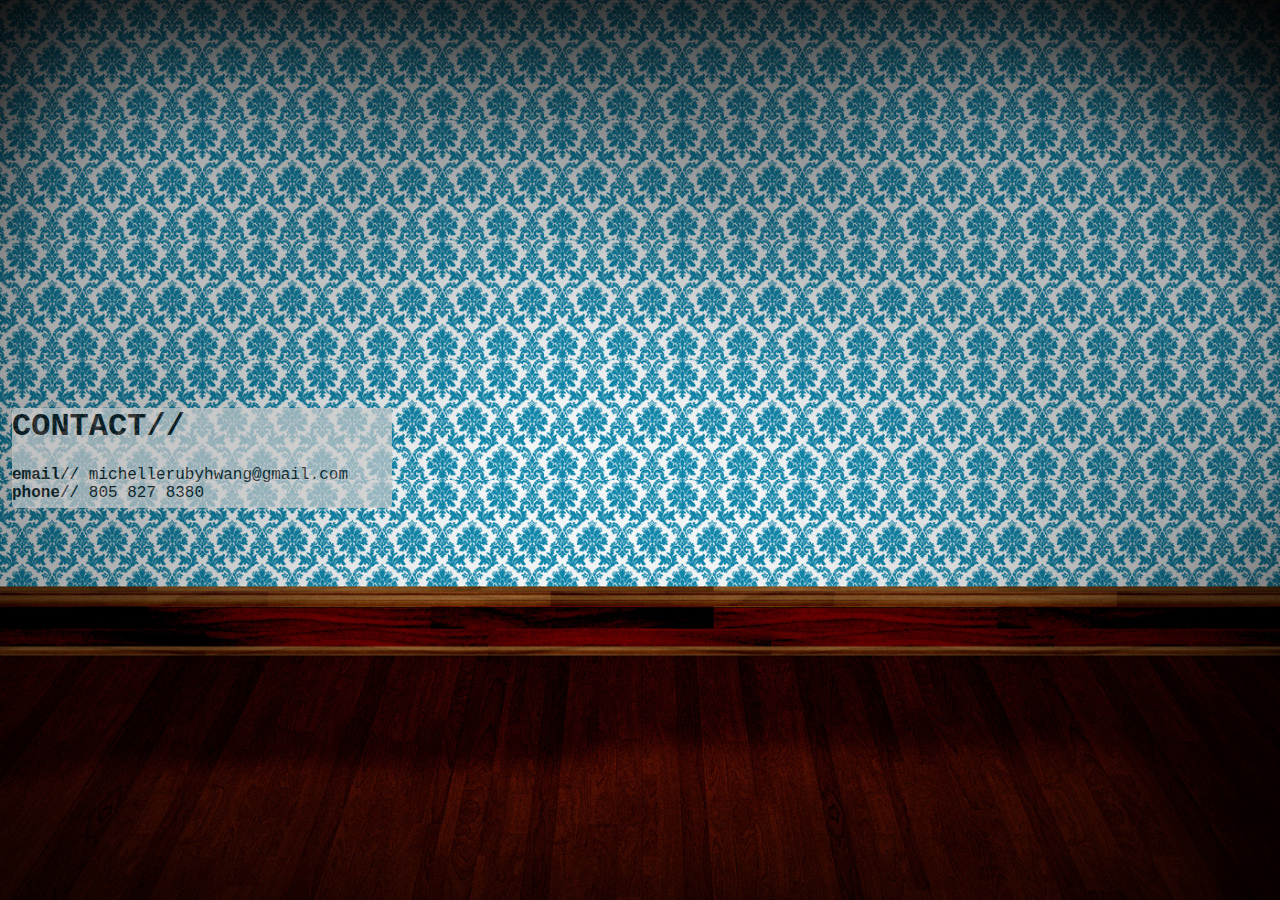
<file: contact.html>
<html>
<head>
<title>contact</title>
<link href="contact.css" type="text/css" rel="stylesheet" />
</head>

<body>
<div id = 'contact'>

<h1><b>CONTACT</b>//</h1>
  <b>email</b>// michellerubyhwang@gmail.com <br />
  <b>phone</b>// 805 827 8380 <br />
</div>
</body>
</html>
</file>
<file: contact.css>
@charset "utf-8";
/* CSS Document */

body {
	background-image:url(Wallpaper.jpg);
	background-size: 100%;
}

#contact {
	width: 380px;
	height: 100px;
	border-radius: 4px;
	background-color: #CCCCCC;
	top: 400px;
	position: relative;
	font-family: "Courier New", Courier, monospace;
	opacity: .7;
	margin-left: 4px;
}
</file>
